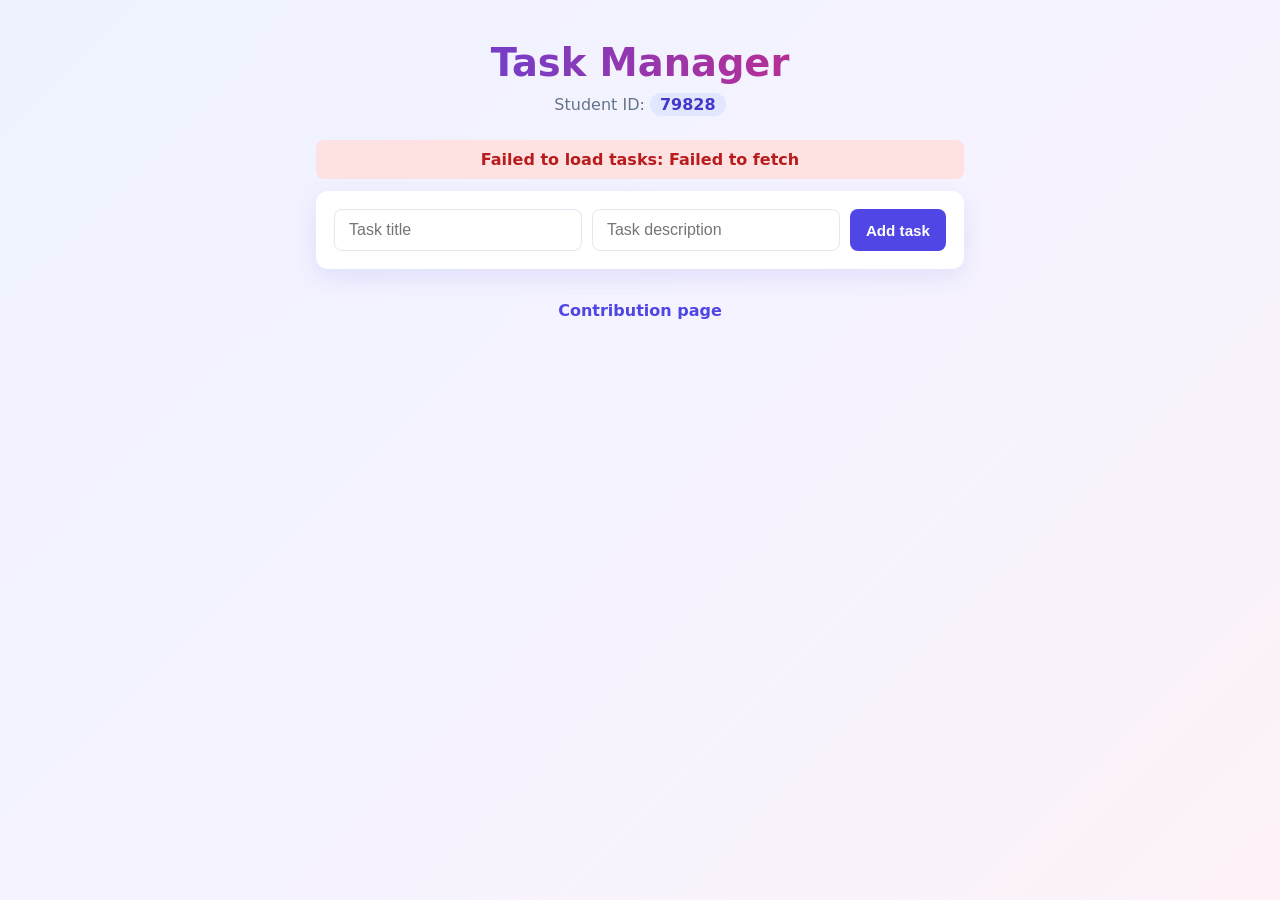
<file: index.html>
<!DOCTYPE html>
<html lang="en">
<head>
  <meta charset="UTF-8">
  <meta name="viewport" content="width=device-width, initial-scale=1">
  <title>Task Manager</title>
  <link rel="stylesheet" href="style.css">
</head>
<body>
  <main class="container">
    <header>
      <h1>Task Manager</h1>
      <p>Student ID: <span id="student-id">79828</span></p>
    </header>

    <p id="status-message" role="status" aria-live="polite"></p>

    <form id="task-form">
      <input type="text" id="task-title" placeholder="Task title" required>
      <input type="text" id="task-description" placeholder="Task description">
      <button type="submit" id="task-submit">Add task</button>
      <button type="button" id="task-cancel" hidden>Cancel</button>
    </form>

    <div id="task-list"></div>

    <footer>
      <a id="contribution-link" href="contribution.html">Contribution page</a>
    </footer>
  </main>
  <script src="app.js"></script>
</body>
</html>
</file>
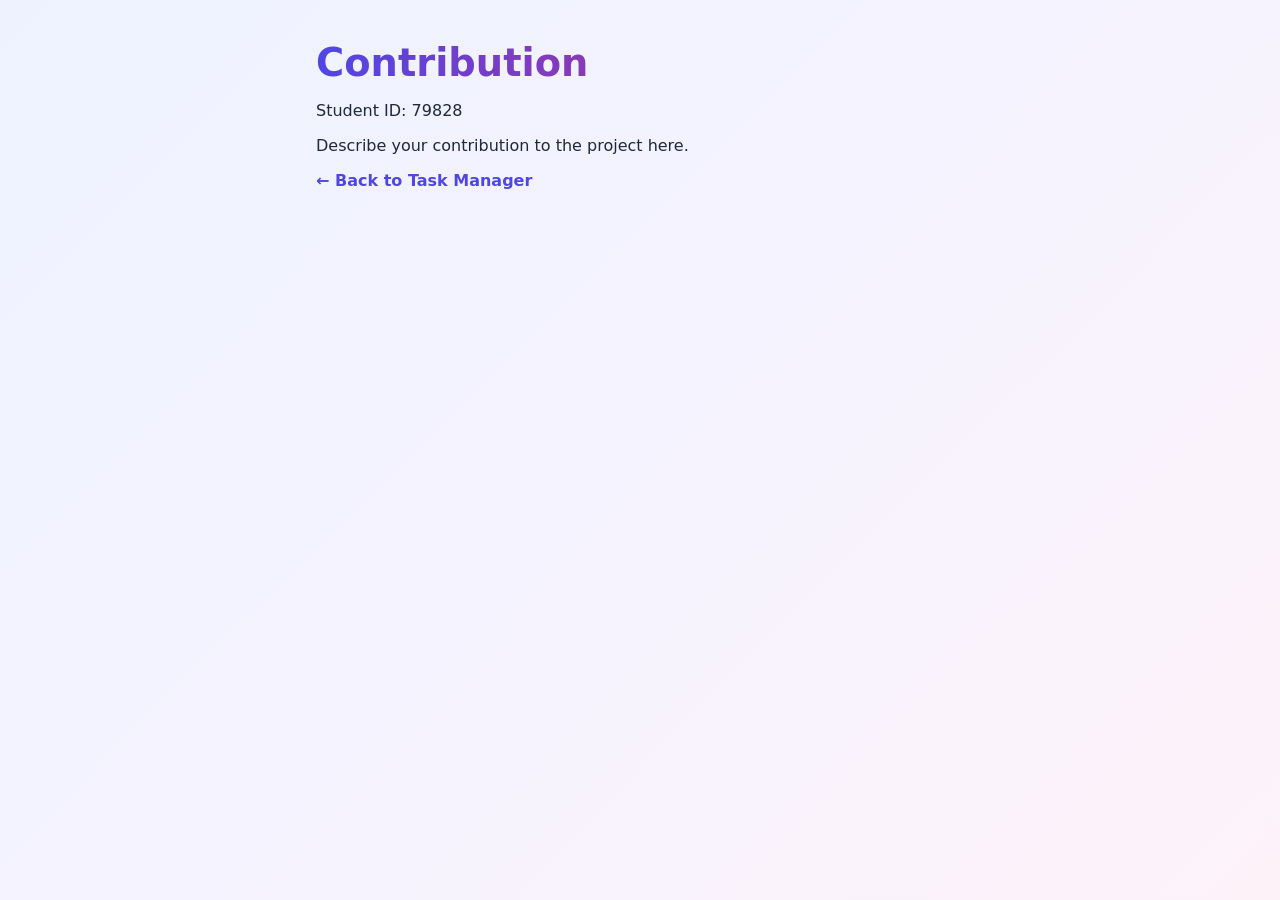
<file: contribution.html>
<!DOCTYPE html>
<html lang="en">
<head>
  <meta charset="UTF-8">
  <meta name="viewport" content="width=device-width, initial-scale=1">
  <title>Contribution</title>
  <link rel="stylesheet" href="style.css">
</head>
<body>
  <main class="container">
    <h1>Contribution</h1>
    <p>Student ID: 79828</p>
    <p>Describe your contribution to the project here.</p>
    <p><a href="index.html">&larr; Back to Task Manager</a></p>
  </main>
</body>
</html>
</file>
<file: style.css>
:root {
  --bg: #eef2ff;
  --card: #ffffff;
  --text: #1e293b;
  --muted: #64748b;
  --primary: #4f46e5;
  --primary-dark: #4338ca;
  --danger: #ef4444;
  --success: #10b981;
  --border: #e2e8f0;
  --radius: 12px;
}

* { box-sizing: border-box; }

body {
  margin: 0;
  min-height: 100vh;
  font-family: "Segoe UI", system-ui, -apple-system, sans-serif;
  color: var(--text);
  background: linear-gradient(135deg, #eef2ff 0%, #f5f3ff 50%, #fdf2f8 100%);
  background-attachment: fixed;
}

.container {
  max-width: 680px;
  margin: 0 auto;
  padding: 40px 16px 64px;
}

header { text-align: center; margin-bottom: 24px; }

h1 {
  margin: 0 0 8px;
  font-size: 2.4rem;
  background: linear-gradient(90deg, var(--primary), #db2777);
  -webkit-background-clip: text;
  background-clip: text;
  color: transparent;
}

header p { margin: 0; color: var(--muted); }

#student-id {
  display: inline-block;
  padding: 2px 10px;
  border-radius: 999px;
  background: #e0e7ff;
  color: var(--primary-dark);
  font-weight: 600;
}

#status-message {
  min-height: 1.5em;
  margin: 0 0 12px;
  padding: 0;
  text-align: center;
  font-weight: 600;
  transition: all .2s;
}
#status-message:not(:empty) { padding: 10px 14px; border-radius: 8px; }
#status-message.error { background: #fee2e2; color: #b91c1c; }
#status-message.ok { background: #d1fae5; color: #047857; }

#task-form {
  display: flex;
  flex-wrap: wrap;
  gap: 10px;
  padding: 18px;
  margin-bottom: 24px;
  background: var(--card);
  border-radius: var(--radius);
  box-shadow: 0 8px 24px rgba(79, 70, 229, .12);
}

#task-form input {
  flex: 1 1 220px;
  padding: 11px 14px;
  font-size: 1rem;
  border: 1.5px solid var(--border);
  border-radius: 8px;
  outline: none;
  transition: border-color .15s, box-shadow .15s;
}
#task-form input:focus {
  border-color: var(--primary);
  box-shadow: 0 0 0 3px rgba(79, 70, 229, .18);
}

button {
  padding: 10px 16px;
  font-size: .95rem;
  font-weight: 600;
  border: 0;
  border-radius: 8px;
  background: var(--primary);
  color: #fff;
  cursor: pointer;
  transition: transform .1s, background .15s, box-shadow .15s;
}
button:hover { background: var(--primary-dark); box-shadow: 0 4px 10px rgba(0,0,0,.15); }
button:active { transform: translateY(1px); }
button:focus-visible { outline: 3px solid #a5b4fc; outline-offset: 2px; }

#task-cancel { background: #94a3b8; }
#task-cancel:hover { background: #64748b; }

.task-item {
  display: flex;
  flex-direction: column;
  gap: 4px;
  margin-bottom: 12px;
  padding: 16px 18px;
  background: var(--card);
  border-left: 5px solid var(--primary);
  border-radius: var(--radius);
  box-shadow: 0 2px 8px rgba(15, 23, 42, .08);
  transition: transform .15s, box-shadow .15s;
}
.task-item:hover { transform: translateY(-2px); box-shadow: 0 8px 18px rgba(15, 23, 42, .12); }
.task-item.done { border-left-color: var(--success); opacity: .85; }
.task-item.done .task-title { text-decoration: line-through; color: var(--muted); }

.task-title { font-size: 1.1rem; font-weight: 700; word-break: break-word; }
.task-description { color: var(--muted); word-break: break-word; }

.task-status {
  align-self: flex-start;
  padding: 2px 10px;
  font-size: .78rem;
  font-weight: 600;
  border-radius: 999px;
  background: #fef3c7;
  color: #b45309;
}
.task-item.done .task-status { background: #d1fae5; color: #047857; }

.actions { display: flex; flex-wrap: wrap; gap: 8px; margin-top: 10px; }
.actions button { padding: 7px 12px; font-size: .85rem; }
.toggle-task { background: var(--success); }
.toggle-task:hover { background: #059669; }
.edit-task { background: #64748b; }
.edit-task:hover { background: #475569; }
.delete-task { background: var(--danger); }
.delete-task:hover { background: #dc2626; }

#task-list > p { text-align: center; color: var(--muted); padding: 24px 0; }

footer { margin-top: 32px; text-align: center; }
footer a, .container > p > a { color: var(--primary); font-weight: 600; text-decoration: none; }
footer a:hover, .container > p > a:hover { text-decoration: underline; }

@media (max-width: 480px) {
  h1 { font-size: 1.8rem; }
  #task-form button { flex: 1 1 100%; }
}
</file>
